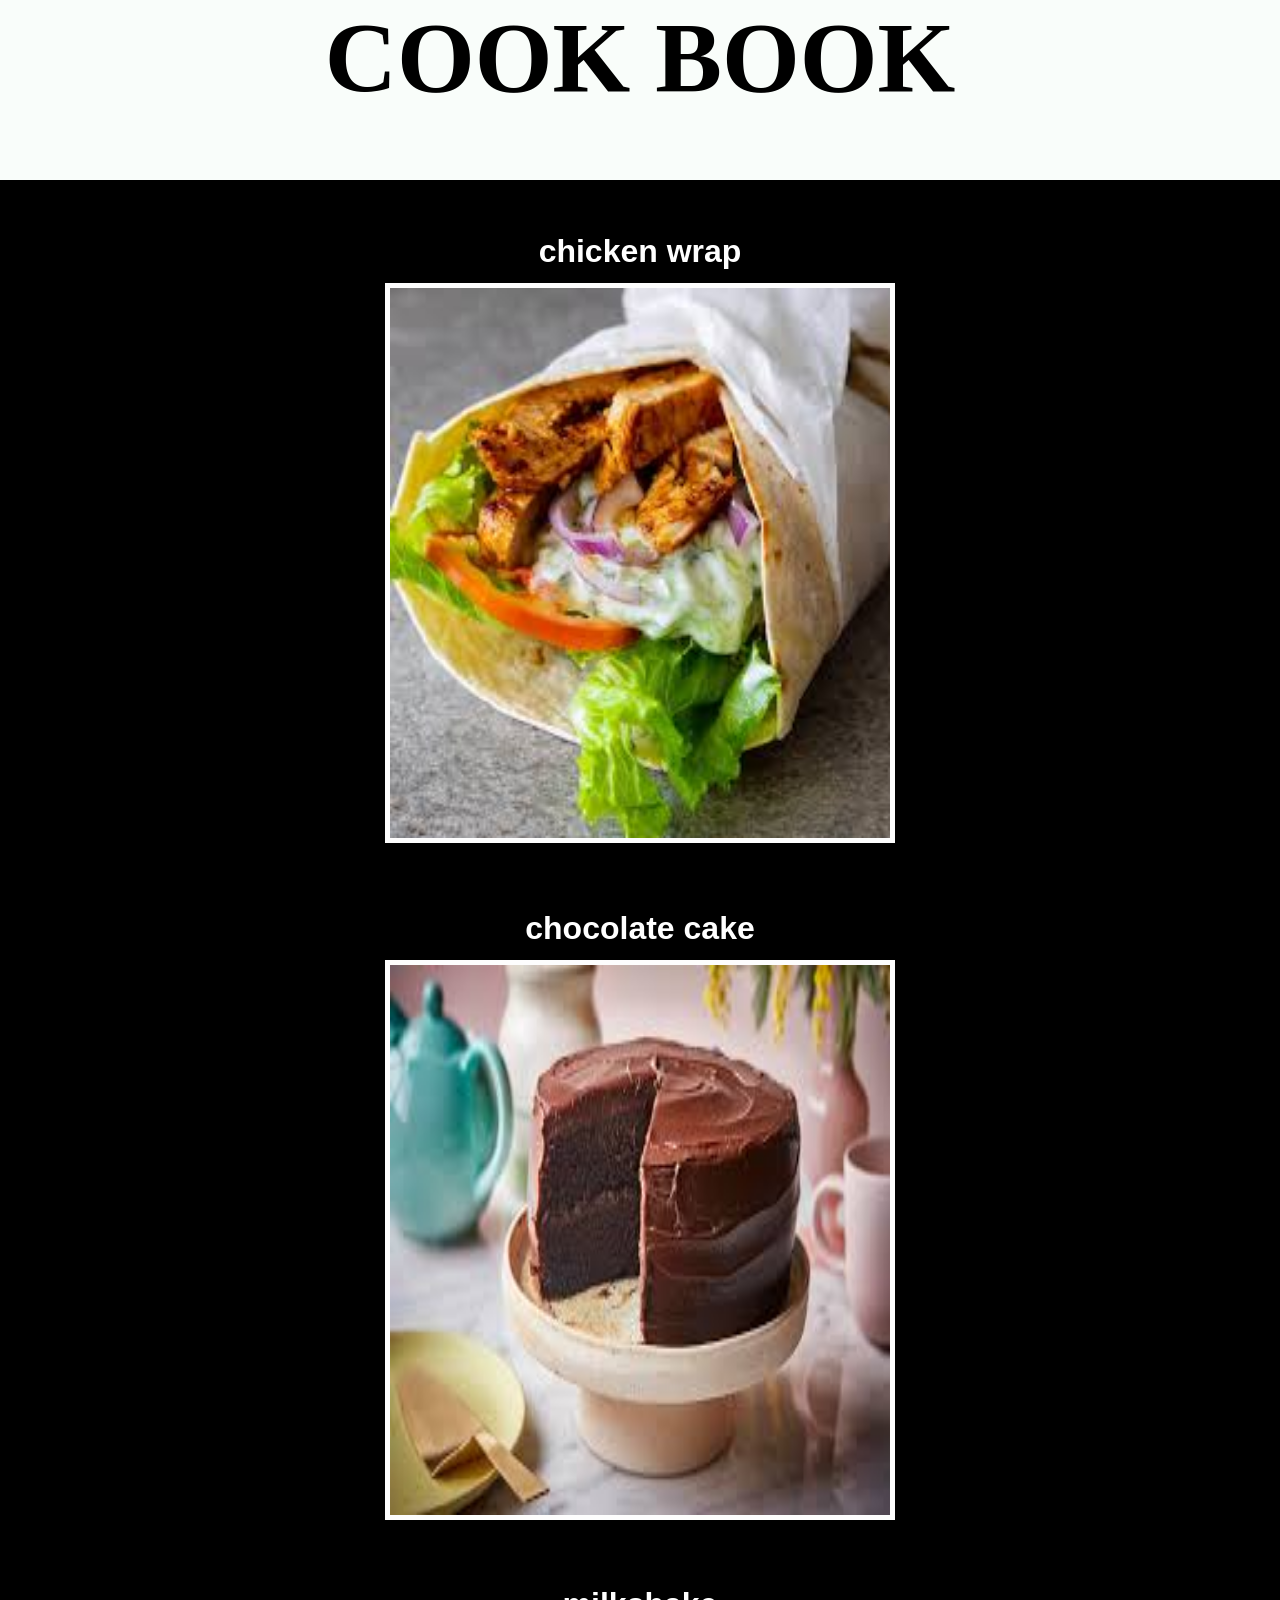
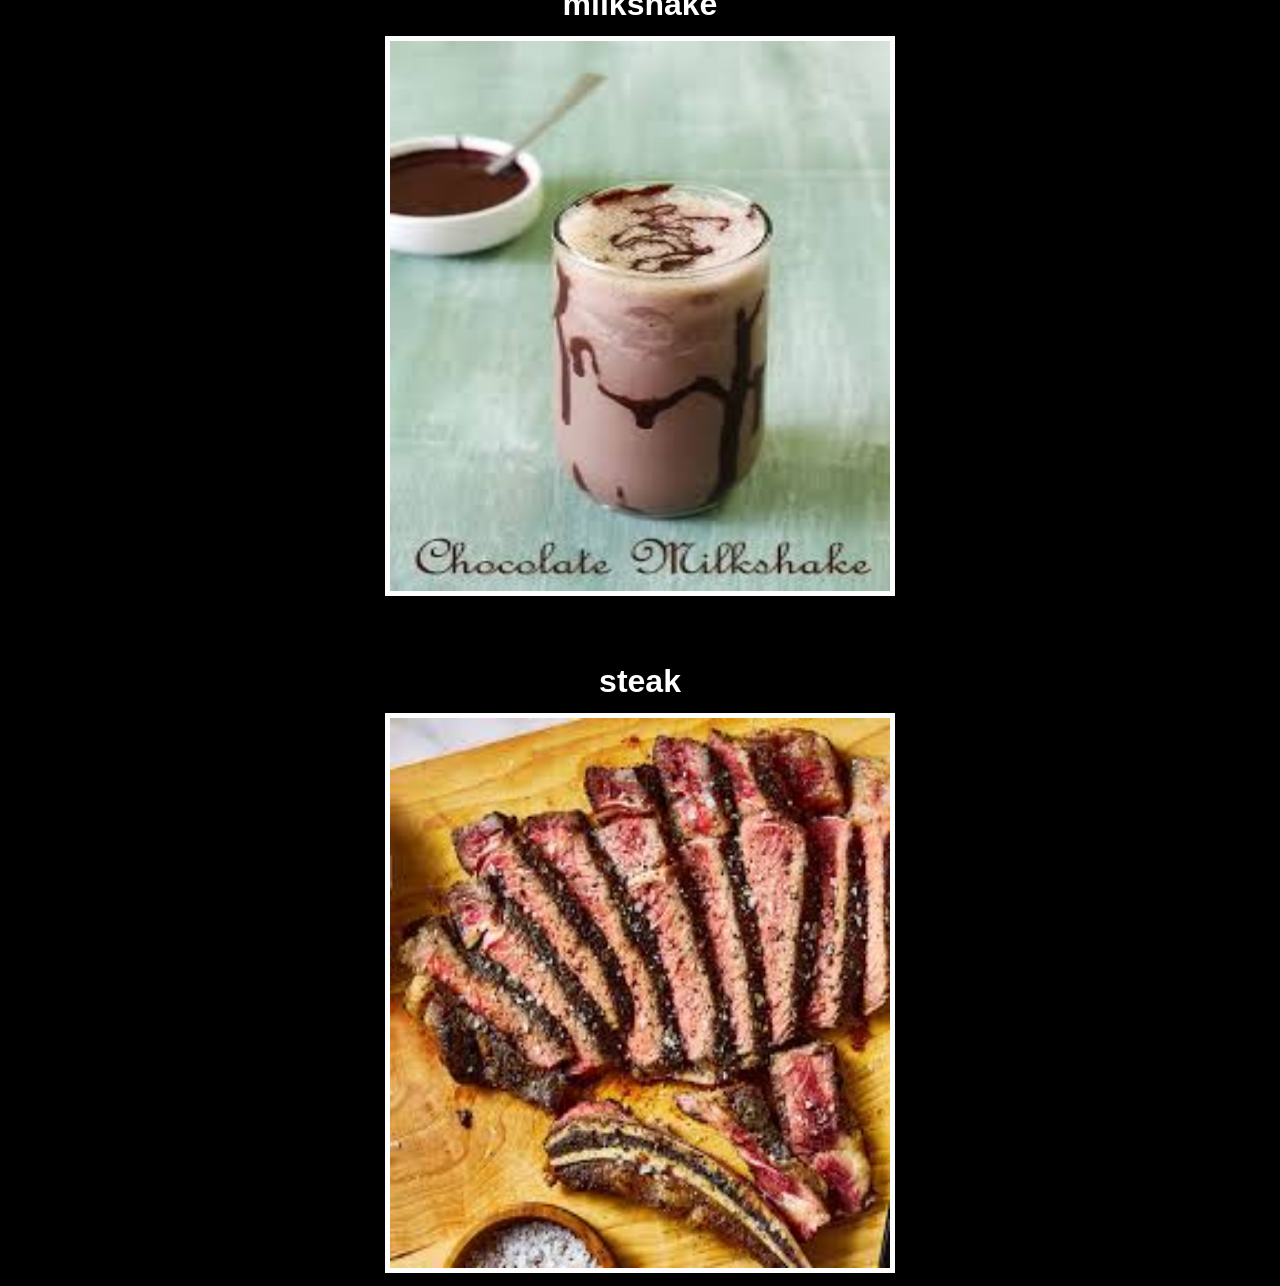
<file: index.html>
<html>
<head>
	<link rel="stylesheet" type="text/css" href="style.css">
</head>
<div id="home">
	<h1>COOK BOOK</h1>
</div>
<h5>chicken wrap</h5>
<br>
<a href="wrap.html"><img id="" src="./images/chicken wrap.jpg"/></a>
<br>
<h5>chocolate cake</h5>
<br>
<a href="cake.html"><img id="gallery" src="./images/chocolate cake.jpg"/></a>
<br>
<h5>milkshake</h5>	
<br>
<a href="milkshake.html"><img id="gallery" src="./images/milkshake.jpg"/></a>
<br>
<h5>steak</h5>
<br>
<a href="steak.html"><img id="gallery" src="./images/steak.jpg"/></a>
<br>
<body>

</body>
</html>
</file>
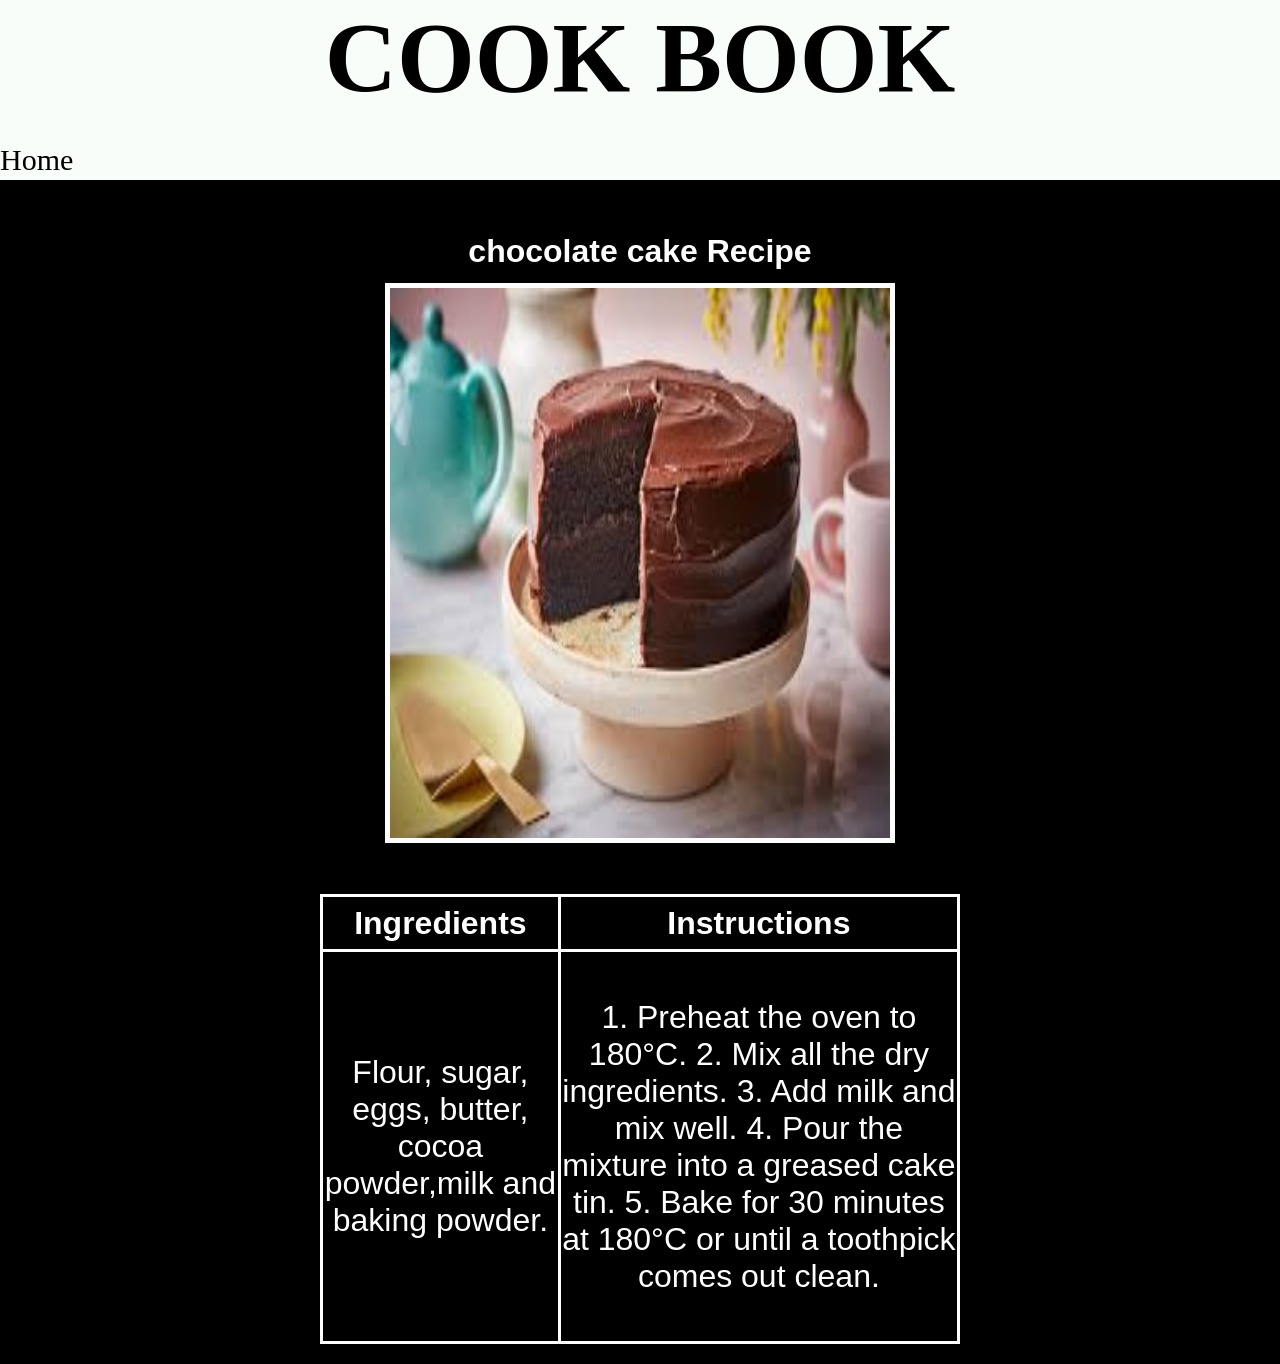
<file: cake.html>
<html>
<head>
	<link rel="stylesheet" type="text/css" href="style.css">
</head>
<div id="home">
	<h1>COOK BOOK</h1>
    <br>
	<a href="index.html">Home</a>
</div>
<h5>chocolate cake Recipe</h5>
<br>
<img id="" src="./images/chocolate cake.jpg"/>
<br>
<br>
<center>
<table>
	<tr>
		<th>Ingredients</th>
		<th>Instructions</th>
	</tr>
	<tr>
		<td>Flour, sugar, eggs, butter, cocoa powder,milk and baking powder.
		</td>
		<td>1. Preheat the oven to 180°C. 2. Mix all the dry ingredients. 3. Add milk and mix well. 4. Pour the mixture into a greased cake tin. 5. Bake for 30 minutes at 180°C or until a toothpick comes out clean.</td>
	</tr>
</table>
</center>
<body>

</body>
</html>
</file>
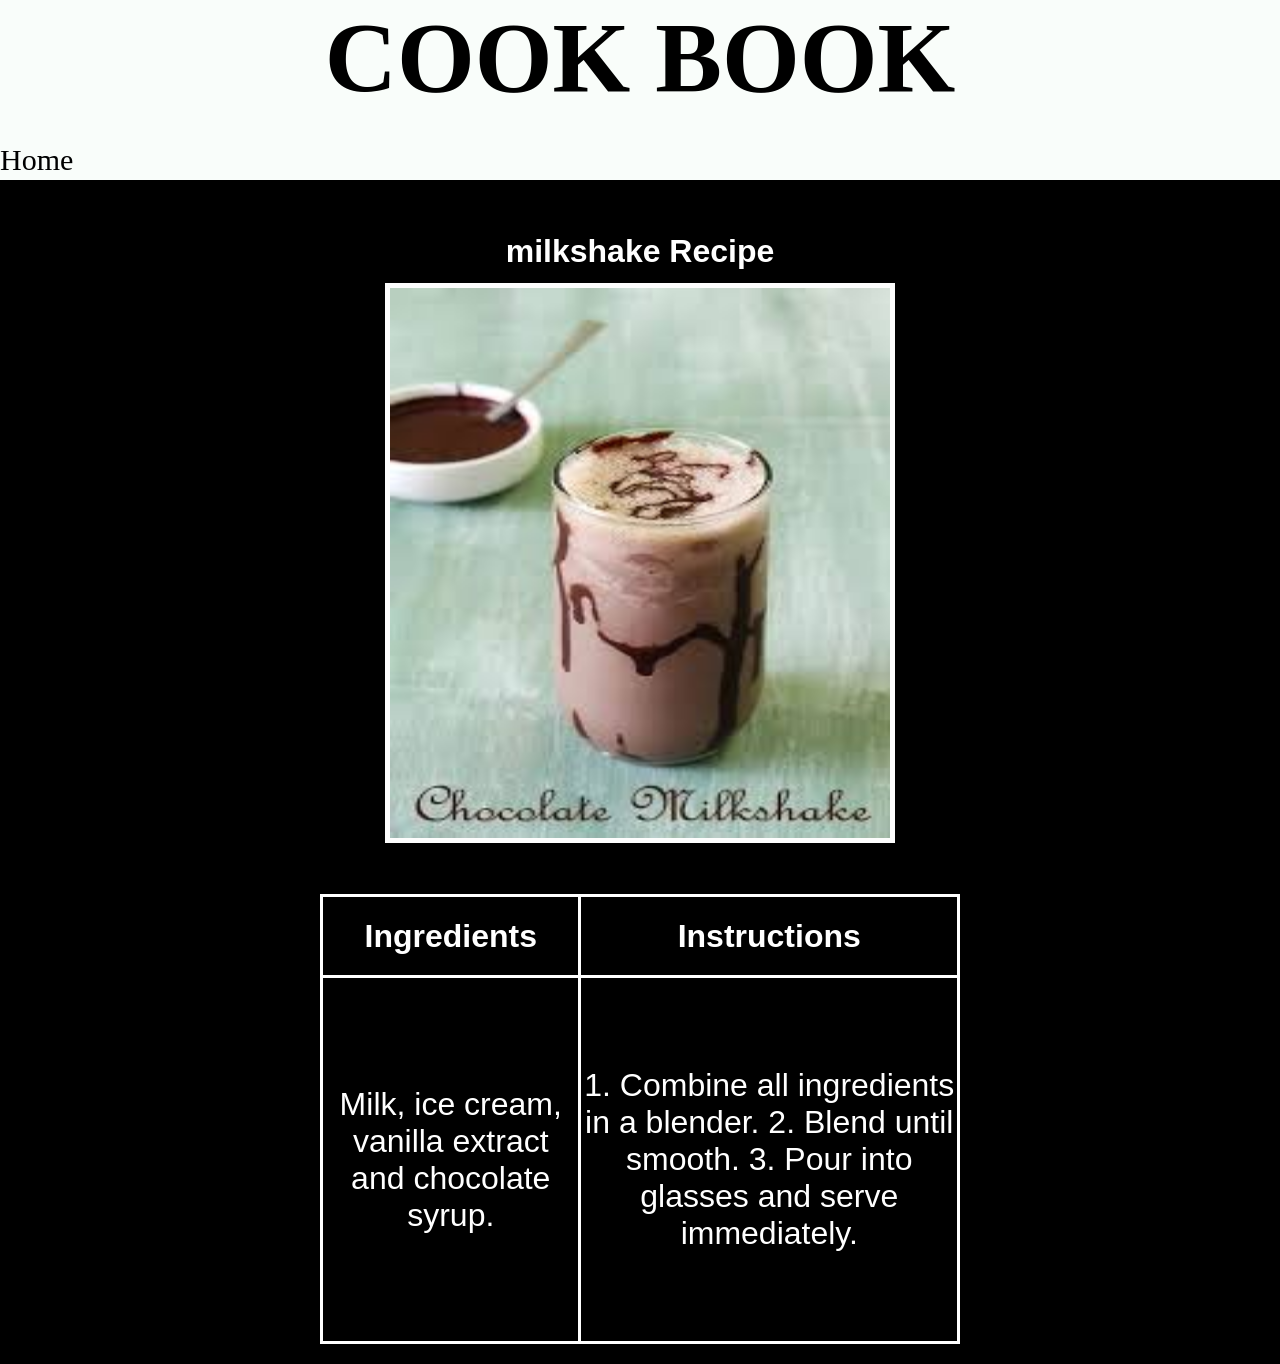
<file: milkshake.html>
<html>
<head>
	<link rel="stylesheet" type="text/css" href="style.css">
</head>
<div id="home">
	<h1>COOK BOOK</h1>
    <br>
	<a href="index.html">Home</a>
</div>
<h5>milkshake Recipe</h5>
<br>
<img id="" src="./images/milkshake.jpg"/>
<br>
<br>
<center>
<table>
	<tr>
		<th>Ingredients</th>
		<th>Instructions</th>
	</tr>
	<tr>
		<td>Milk, ice cream, vanilla extract and chocolate syrup.
		</td>
		<td>1. Combine all ingredients in a blender. 2. Blend until smooth. 3. Pour into glasses and serve immediately.</td>
	</tr>
</table>
</center>
<body>

</body>
</html>
</file>
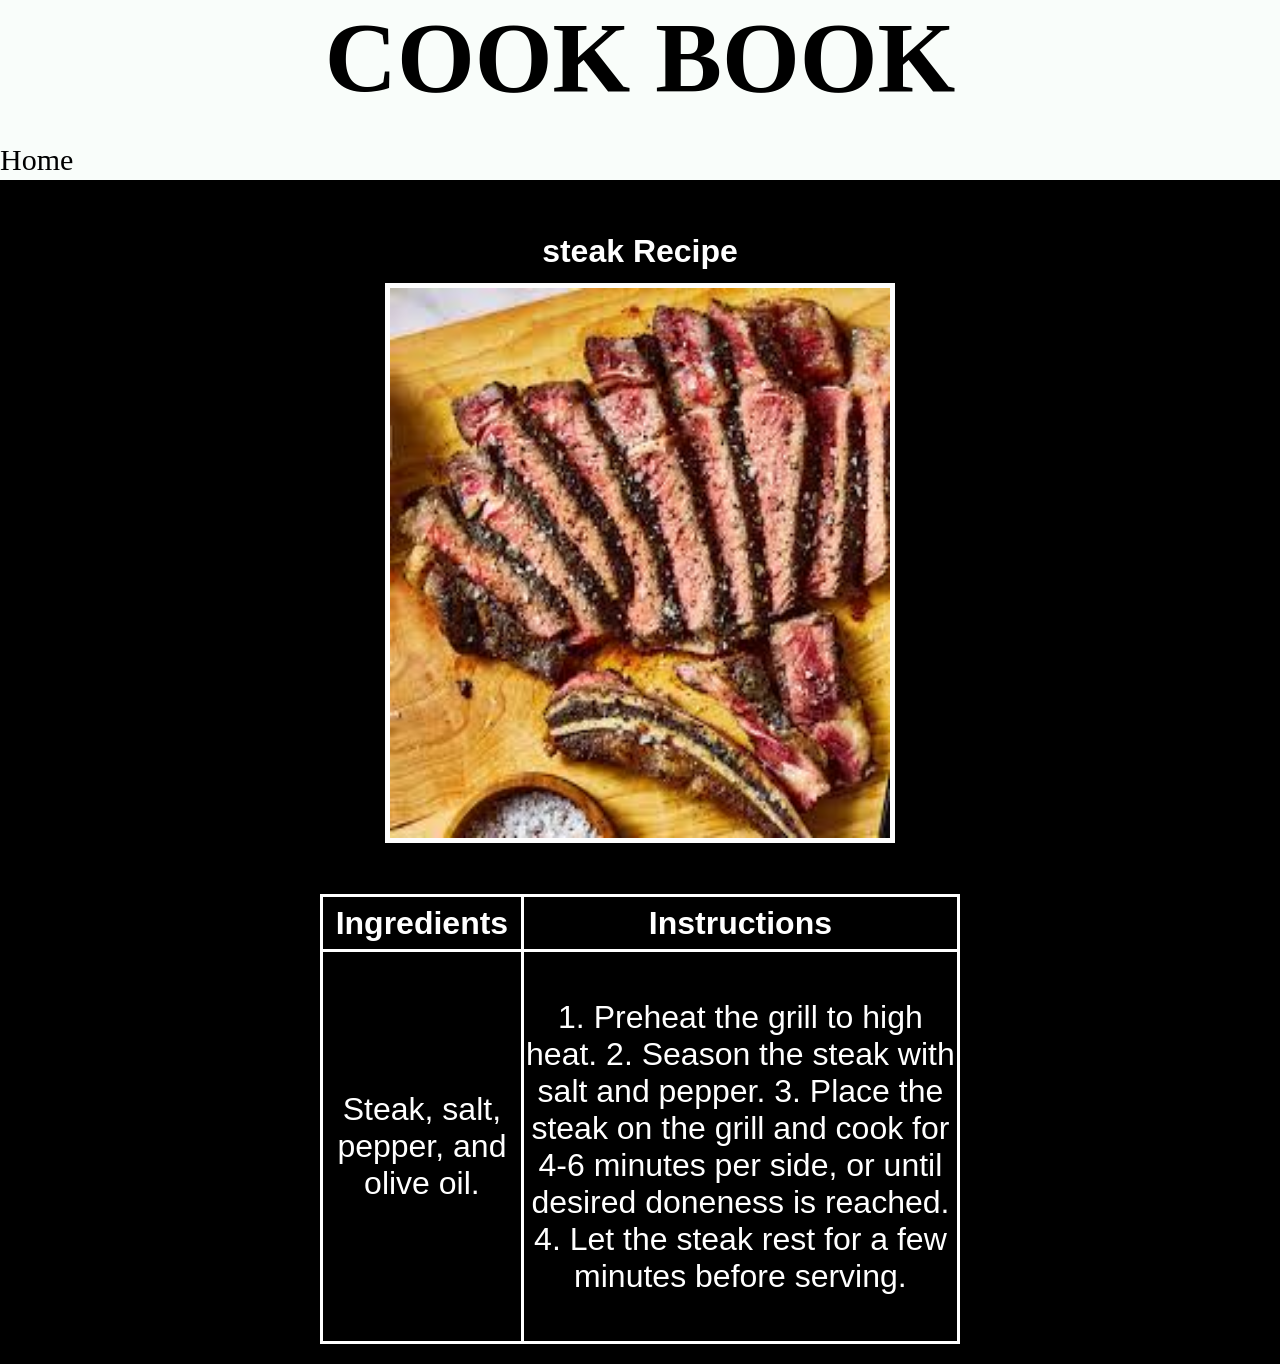
<file: steak.html>
<html>
<head>
	<link rel="stylesheet" type="text/css" href="style.css">
</head>
<div id="home">
	<h1>COOK BOOK</h1>
    <br>
	<a href="index.html">Home</a>
</div>
<h5>steak Recipe</h5>
<br>
<img id="" src="./images/steak.jpg"/>
<br>
<br>
<center>
<table>
	<tr>
		<th>Ingredients</th>
		<th>Instructions</th>
	</tr>
	<tr>
		<td>Steak, salt, pepper, and olive oil.

		</td>
		<td>1. Preheat the grill to high heat. 2. Season the steak with salt and pepper. 3. Place the steak on the grill and cook for 4-6 minutes per side, or until desired doneness is reached. 4. Let the steak rest for a few minutes before serving.</td>
	</tr>
</table>
</center>
<body>

</body>
</html>
</file>
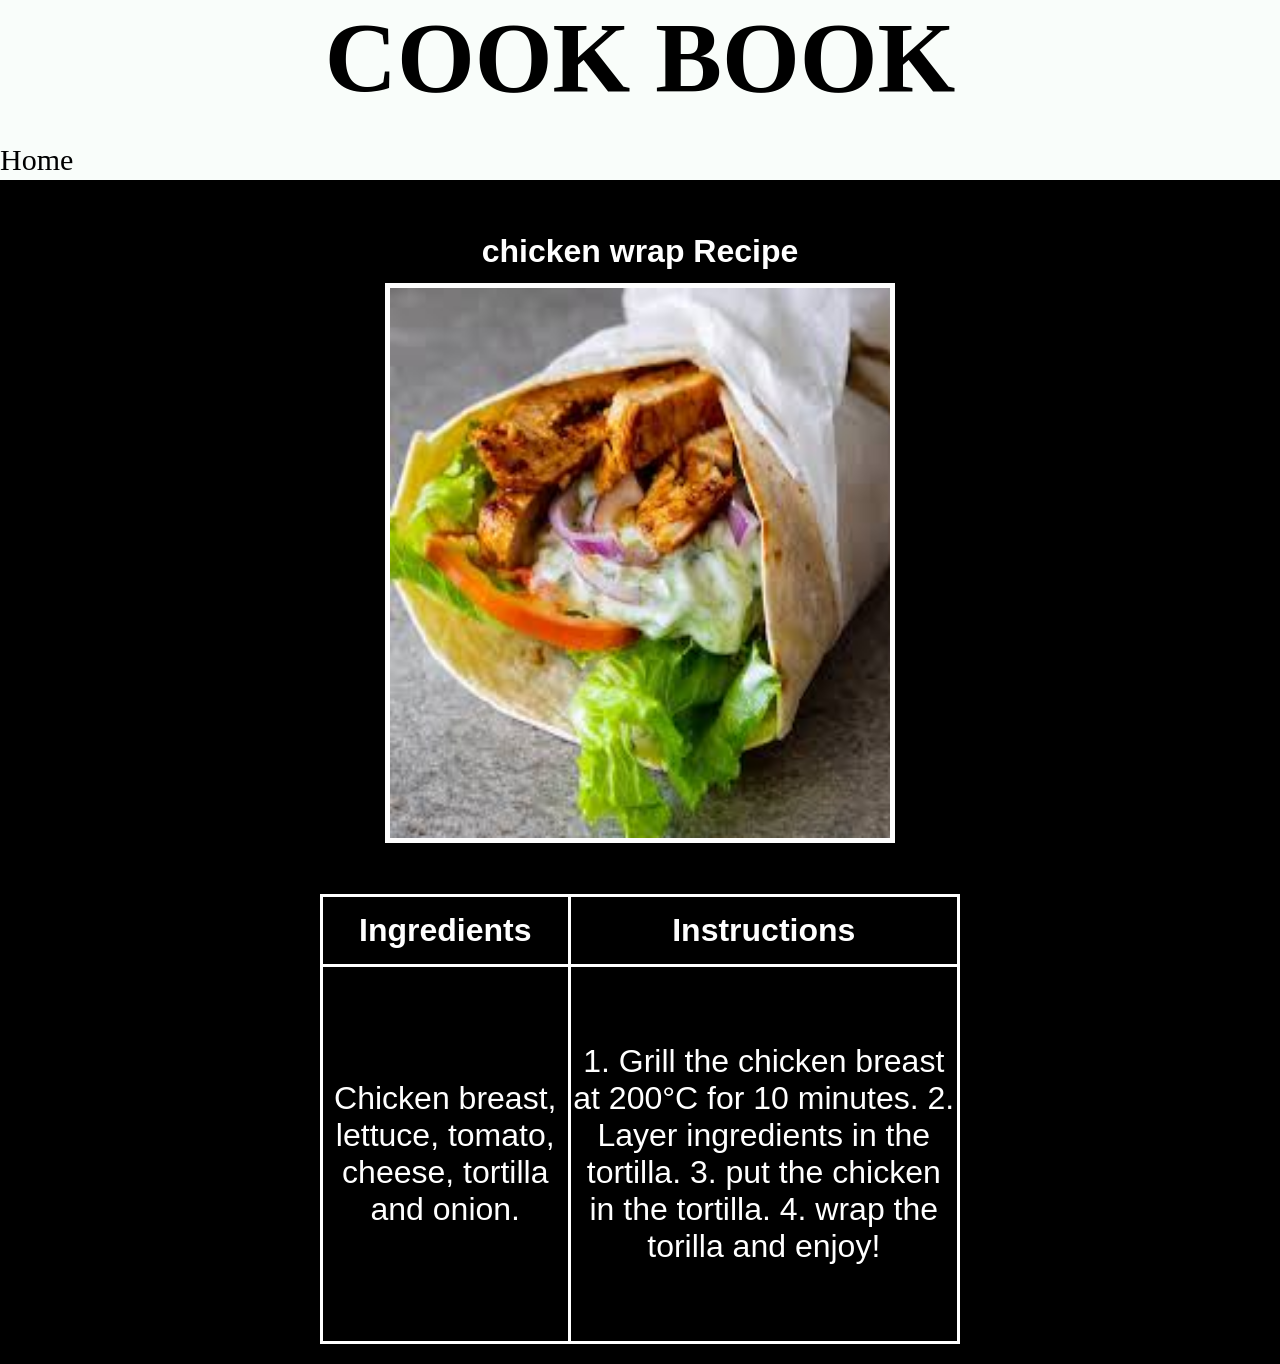
<file: wrap.html>
<html>
<head>
	<link rel="stylesheet" type="text/css" href="style.css">
</head>
<div id="home">
	<h1>COOK BOOK</h1>
    <br>
	<a href="index.html">Home</a>
</div>
<h5>chicken wrap Recipe</h5>
<br>
<img id="" src="./images/chicken wrap.jpg"/>
<br>
<br>
<center>
<table>
	<tr>
		<th>Ingredients</th>
		<th>Instructions</th>
	</tr>
	<tr>
		<td>Chicken breast, lettuce, tomato, cheese, tortilla and onion.
		</td>
		<td>1. Grill the chicken breast at 200°C for 10 minutes. 2. Layer ingredients in the tortilla. 3. put the chicken in the tortilla. 4. wrap the torilla and enjoy!</td>
	</tr>
</table>
</center>
<body>

</body>
</html>
</file>
<file: style.css>
#home a{
color:rgb(0, 0, 0);
text-decoration: none;
font-family:impact,fantasy;
font-size: 30px;
padding-right: 10px;
padding-top:140px;
}
h1{
    color: rgb(0, 0, 0);
	font-family:impact,fantasy;
text-align: center;
font-size: 100px;
margin-bottom: 10px;
}
h5{
	color: rgb(255, 255, 255);
	font-size: xx-large;
	margin-bottom: 0px;
	font-family: Arial, Helvetica, sans-serif;
	text-align: center;
}
#home{
	width: 100%;
	height: 180px;
	background-color: rgb(249, 253, 250);
}
#home a:hover{
	color:#676565;
}
body{
	margin: 0;
	padding: 0;
	background-color: rgb(0, 0, 0);
}

#text {
	color: #ffffff;
	font-size: xx-large;
	margin-bottom: 0px;
	font-family: Arial, Helvetica, sans-serif;


}

button{
	background-color: rgb(164, 0, 0);
	color: white;
    font-size: 70px;

}

img {
	    display: block;
	width: 500px;
	height: 550px;
	margin: auto;
    outline: #fdfdfd solid 5px  ;

}
table{
			width: 50%;
			height: 50%;
			text-align: center;
			border-collapse: collapse;
			font-family: Arial, Helvetica, sans-serif;
	font-size: xx-large;
			color:rgb(255, 255, 255);
			margin-top: 20px;
			margin-bottom: 20px;
		}
		th{
			background-color: #000000;
			height: 35px;
			border: solid rgb(255, 255, 255);
		}
		td{
			background-color: #000000;
			height: 30px;
			border: solid rgb(255, 255, 255);
		
		}
</file>
